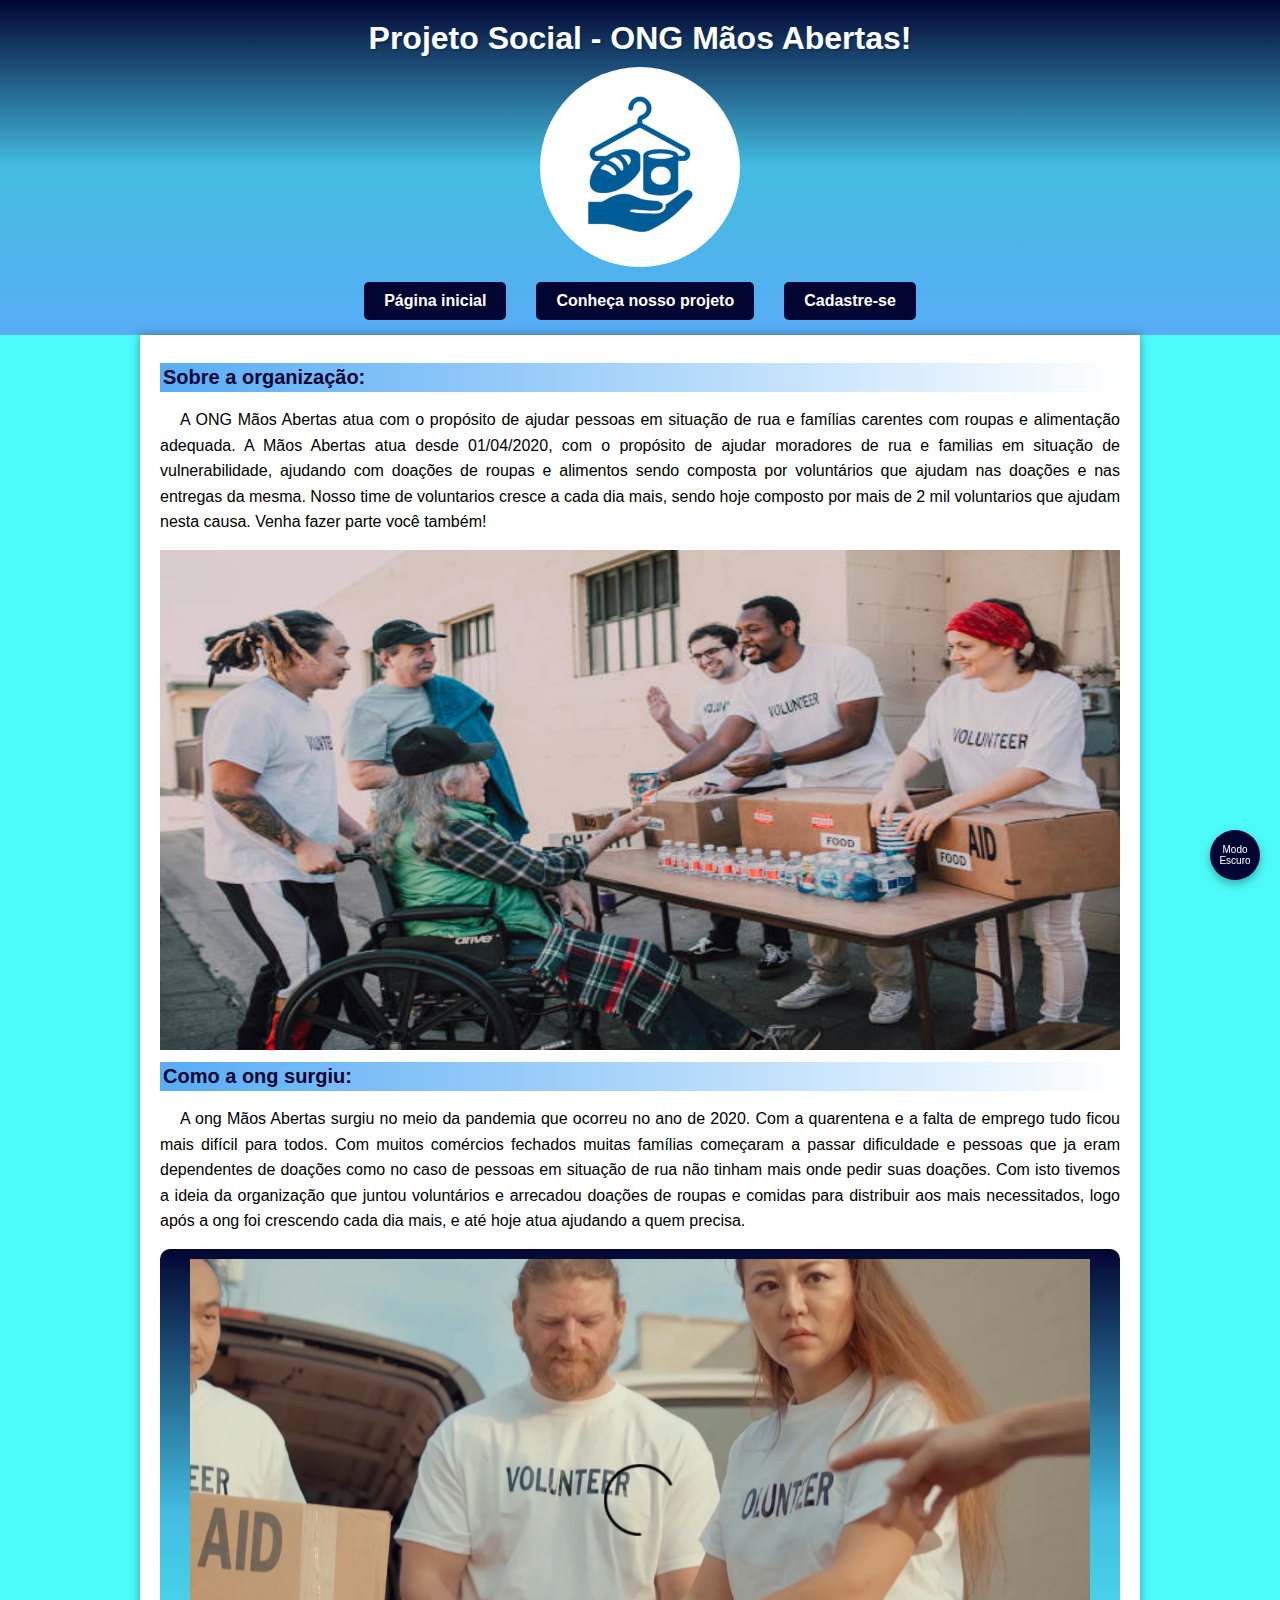
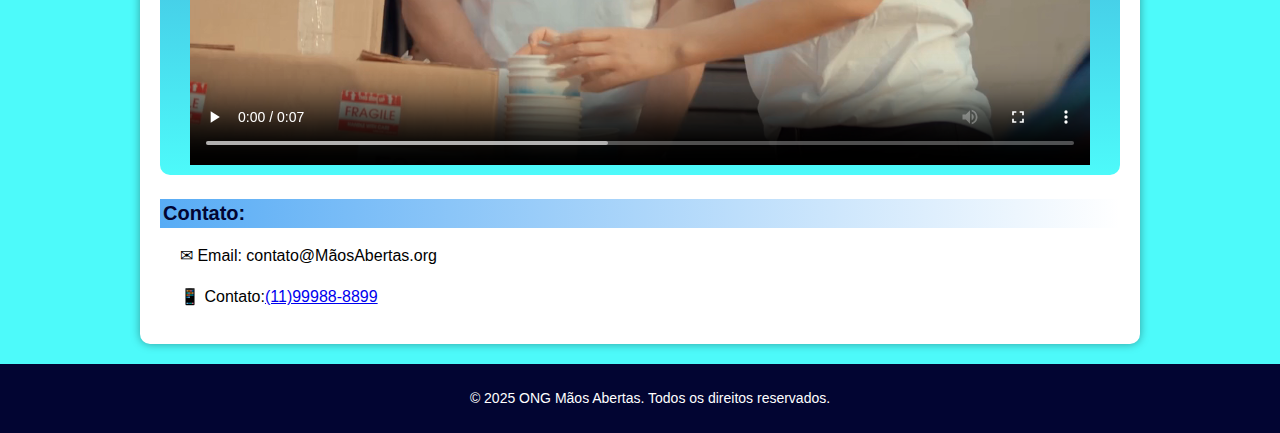
<file: index.html>
<!DOCTYPE html>
<html lang="pt-br">
<head>
    <meta charset="UTF-8">
    <meta name="viewport" content="width=device-width, initial-scale=1.0">
    <link rel="shortcut icon" href="imagens/favicon.ico" type="image/x.icon">
    <title>Projetos sociais - ONG Mãos Abertas</title>
    <link rel="stylesheet" href="css/estilo1.min.css">
</head>
<body>
    <button id="toogle-mode">Modo Escuro</button>
    <header>
    <h1>Projeto Social - ONG Mãos Abertas!</h1>
    <img src="imagens/logo2.png" style="max-width: 100%; height: auto;" alt="logo da ong">
    <div class="menu-toggle">
        <div></div>
        <div></div>
        <div></div>
    </div>
    <nav>
    <ul>
       <li><a href="index.html">Página inicial</a></li>
       <li><a href="projetos.html">Conheça nosso projeto</a></li>
       <li><a href="cadastro.html">Cadastre-se</a></li>
    </ul>
    </nav>
    </header>
    <main id="conteudo-principal">
        <section>
        <h2>Sobre a organização:</h2>
        <p>A ONG Mãos Abertas atua com o propósito de ajudar pessoas em situação de rua e famílias carentes com roupas e alimentação adequada. A Mãos Abertas atua desde 01/04/2020, com o propósito de ajudar moradores de rua e familias em situação de vulnerabilidade, ajudando com doações de roupas e alimentos sendo composta por voluntários que ajudam nas doações e nas entregas da mesma. Nosso time de voluntarios cresce a cada dia mais, sendo hoje composto por mais de 2 mil voluntarios que ajudam nesta causa. Venha fazer parte você também!</p>
        <picture>
        <source media="(max-width: 600px)" srcset="imagens/voluntarios1pq.jpg">
        <img src="imagens/voluntarios1.1.jpg" alt="Voluntarios da ONG">
        </picture>

        <h2>Como a ong surgiu:</h2>
        <p>A ong Mãos Abertas surgiu no meio da pandemia que ocorreu no ano de 2020. Com a quarentena e a falta de emprego tudo ficou mais difícil para todos. Com muitos comércios fechados muitas famílias começaram a passar dificuldade e pessoas que ja eram dependentes de doações como no caso de pessoas em situação de rua não tinham mais onde pedir suas doações. Com isto tivemos a ideia da organização que juntou voluntários e arrecadou doações de roupas e comidas para distribuir aos mais necessitados, logo após a ong foi crescendo cada dia mais, e até hoje atua ajudando a quem precisa.
        </p>
        <div class="video">
        <video src="imagens/video-voluntarios.mp4" width="800" controls></video>
        </div>
        </section>
       
        <section>
            <h2>Contato:</h2>
            <p>&#9993; Email: contato@MãosAbertas.org</p>
            <p>&#128241; Contato:<a href="tel:+5511999888899">(11)99988-8899</a></p>
        </section>
    </main>

    <footer>
        <p>&copy; 2025 ONG Mãos Abertas. Todos os direitos reservados.</p>
    </footer>
    <script type="module" src="js/main1.min.js"></script>
</body>
</html>
</file>
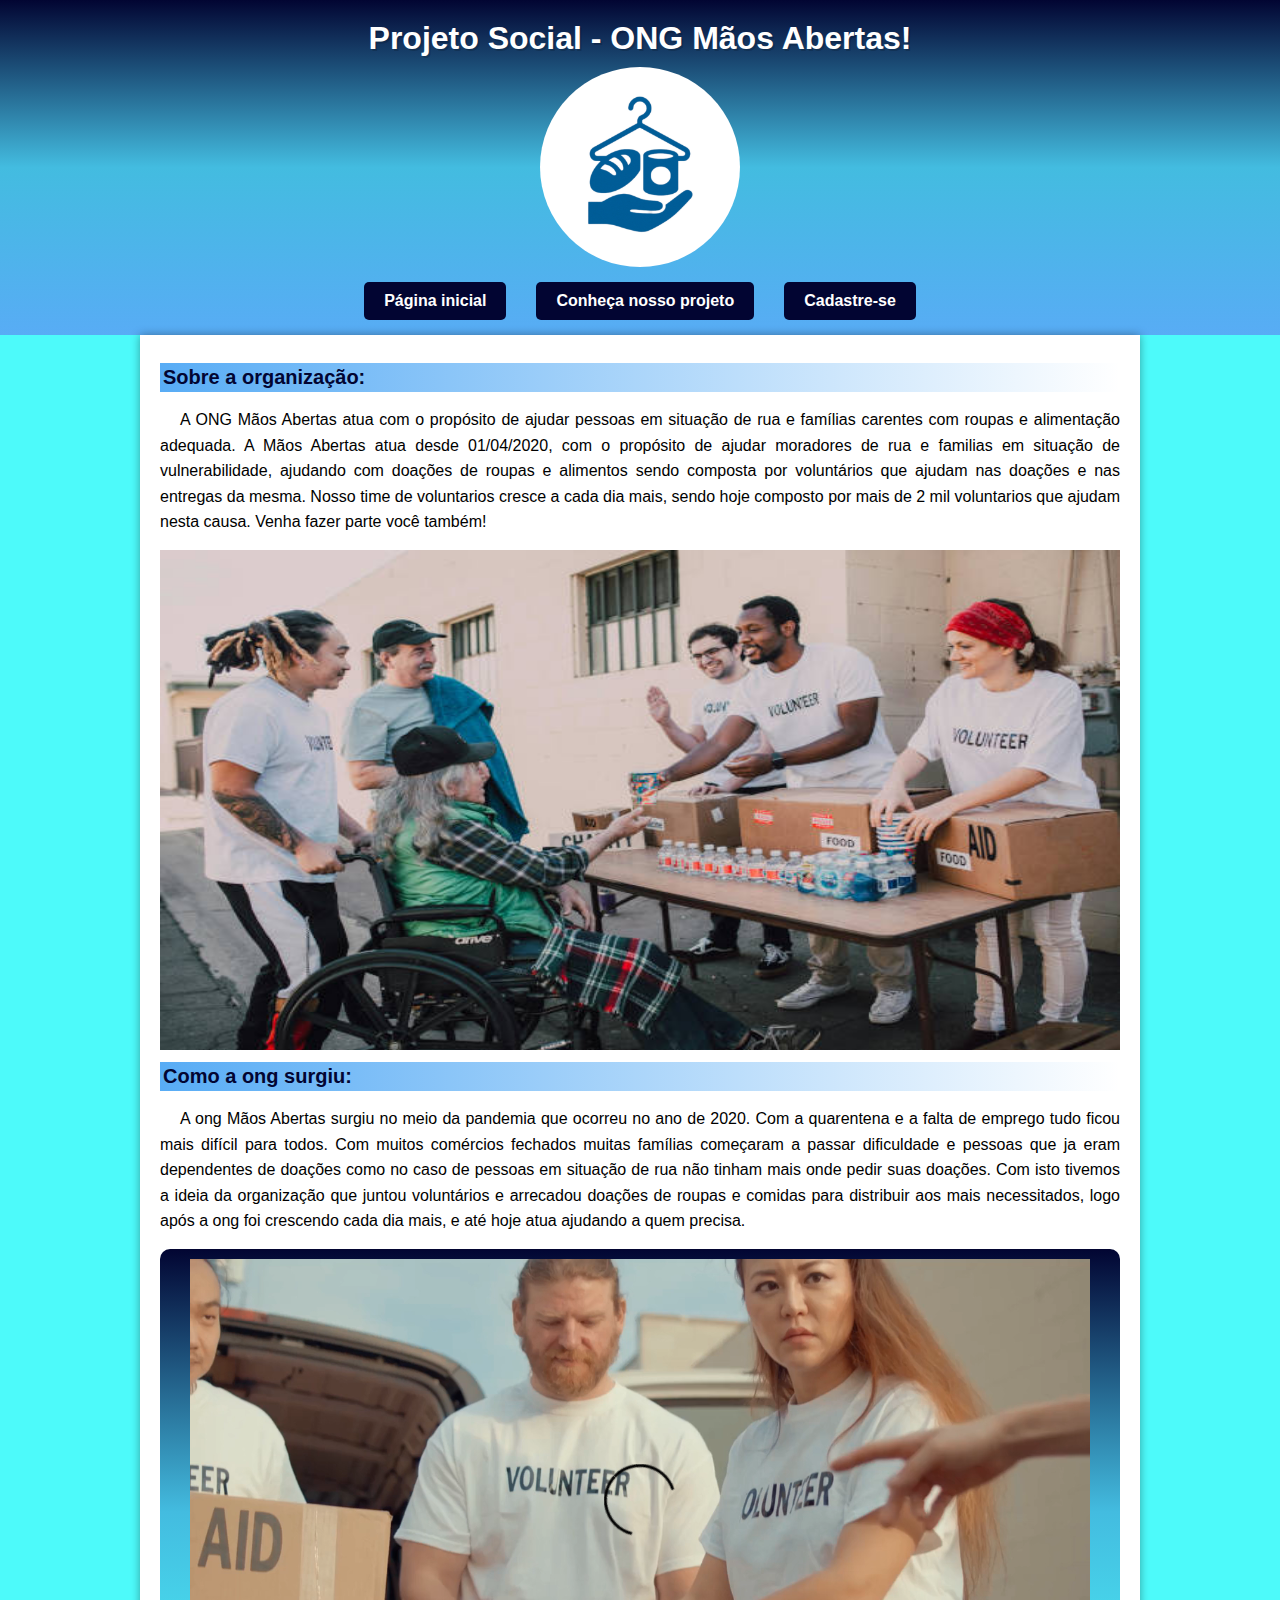
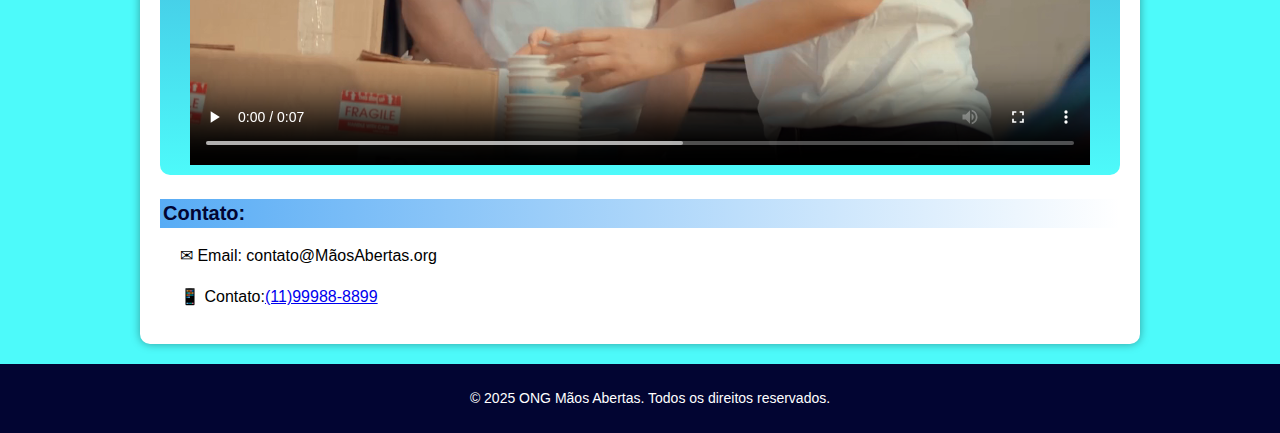
<file: cadastro.html>
<!DOCTYPE html>
<html lang="pt-br">
<head>
    <meta charset="UTF-8">
    <meta name="viewport" content="width=device-width, initial-scale=1.0">
    <link rel="shortcut icon" href="imagens/favicon.ico" type="image/x.icon">
    <title>Projetos sociais- ONG Mãos Abertas</title>
    <link rel="stylesheet" href="css/estilo.css">
</head>
<body>
    <header>
    <h1>Projeto Social - ONG Mãos Abertas!</h1>
    <img src="imagens/logo2.png" style="max-width: 100%; height: auto;" alt="logo da ong">
    <div class="menu-toggle">
        <div></div>
        <div></div>
        <div></div>
    </div>
    <nav>
    <ul>
       <li><a href="index.html">Página inicial</a></li>
       <li><a href="projetos.html">Conheça nosso projeto</a></li>
       <li><a href="cadastro.html">Cadastre-se</a></li>
    </ul>
    </nav>
    </header>
    <main>
        <section>
        <h1>Cadastre-se!</h1>
        <form id="form-cadastro" onsubmit="return false">

            <fieldset>
                <legend>Informações pessoais:</legend>
                <label for="nome">Nome Completo:</label>
                <input type="text" id="nome" name="nome" required><br><br>

                <label for="cpf">CPF:</label>
                <input type="text" id="cpf" name="cpf" required><br><br>

                <label for="nascimento">Data de Nascimento:</label>
                <input type="date" id="nascimento" name="nascimento" required><br><br>

                <label for="email">Email:</label>
                <input type="email" id="email" name="email" required><br><br>
                
                <label for="contato">Contato:</label>
                <input type="tel" id="contato" name="contato" required><br><br>

                <label for="endereço">Endereço:</label>
                <input type="text" id="endereço" name="endereço" required><br><br>
                
                <label for="cep">CEP:</label>
                <input type="text" id="cep" name="cep" required><br><br>

                <label for="cidade">Cidade:</label>
                <input type="text" id="cidade" name="cidade" required><br><br>

                <label for="estado">Estado:</label>
                <input type="text" id="estado" name="estado" required><br>
             </fieldset>
            <button type="submit">Enviar</button>
        </form>
        <div id="mensagem"></div>
        </section>

        <section>
            <h2>Contato:</h2>
            <p>&#9993; Email: contato@MãosAbertas.org</p>
            <p>&#128241; Contato:<a href="tel:+5511999888899">(11)99988-8899</a></p>
        </section>
    </main>

    <footer>
        <p>&copy; 2025 ONG Mãos Abertas. Todos os direitos reservados.</p>
    </footer>
</body>
    <script type="module" src="js/main1.min.js"></script>
</html>
</file>
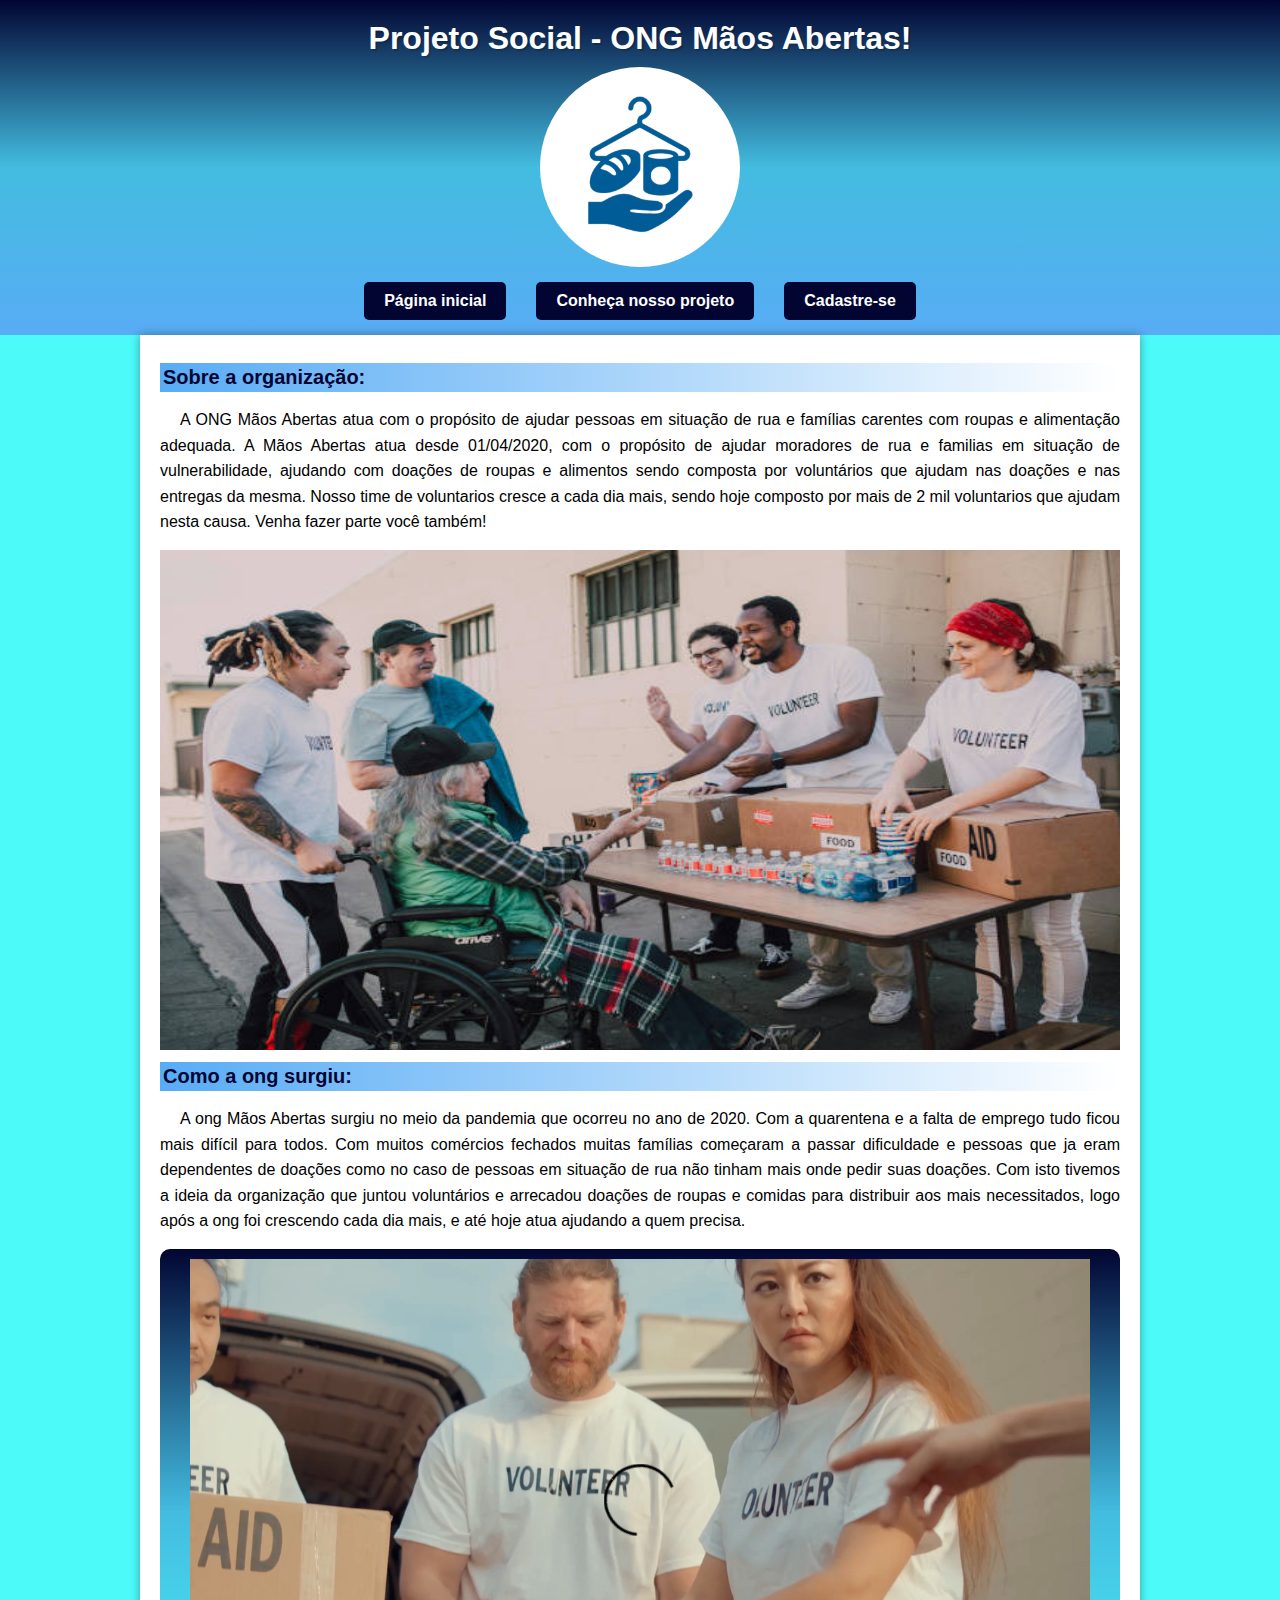
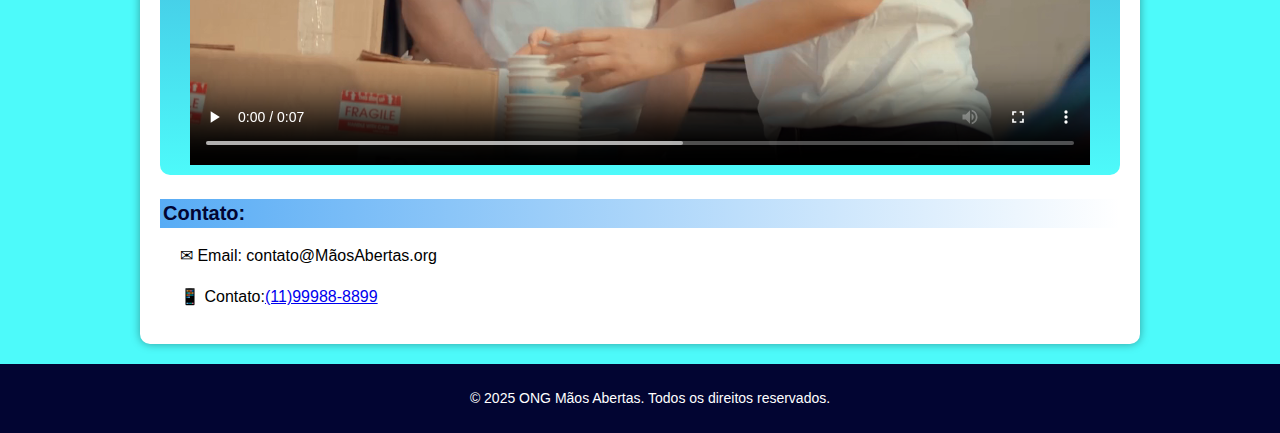
<file: projetos.html>
<!DOCTYPE html>
<html lang="pt-br">
<head>
    <meta charset="UTF-8">
    <meta name="viewport" content="width=device-width, initial-scale=1.0">
    <link rel="shortcut icon" href="imagens/favicon.ico" type="image/x.icon">
    <title>Projetos sociais - ONG Mãos Abertas</title>
    <link rel="stylesheet" href="css/estilo1.min.css">
</head>
<body>
    <header>
    <h1>Projeto Social - ONG Mãos Abertas!</h1>
    <img src="imagens/logo2.png" style="max-width: 100%; height: auto;" alt="logo da ong">
    <div class="menu-toggle">
        <div></div>
        <div></div>
        <div></div>
    </div>
    <nav>
    <ul>
       <li><a href="index.html">Página inicial</a></li>
       <li><a href="projetos.html">Conheça nosso projeto</a></li>
       <li><a href="cadastro.html">Cadastre-se</a></li>
    </ul>
    </nav>
    </header>
    <main>
        <section>
        <h2>Voluntariado:</h2>
        <p>Seja um voluntario e faça parte desta causa, ajude a quem precisa.</p>
        <picture>
        <source media="(max-width: 600px)" srcset="imagens/voluntarios2pq.jpeg">
        <img src="imagens/voluntarios2.jpg" alt="Voluntarios da ONG">
        </picture>
        <p>Para ser um voluntario é simples basta se cadastrar atráves do icone <a href="cadastro.html">Cadastro</a> após se cadastrar você já estará fazendo parte deste projeto!</p>
        </section>
        <section>
        <h2>Seja um doador:</h2>
        <p>Doe roupas, alimentos ou até mesmo uma quantia financeiras. Torne a vida de quem precisa mais feliz!</p>
        <picture>
        <source media="(max-width: 600px)" srcset="imagens/voluntarios5pq.jpg">
        <img src="imagens/voluntarios5.1.jpg" alt="Voluntarios da ONG">
        </picture>
        <p>Para doar basta entrar em contato através de um dos nosso canais de atendimento (Email ou WhatsApp), informando que você quer fazer uma doação e o nosso time irá te passar as informações necessarias para que você possa contribuir da forma que preferir.</p>
        </section>

        <section>
            <h2>Contato:</h2>
            <p>&#9993; Email: contato@MãosAbertas.org</p>
            <p>&#128241; Contato:<a href="tel:+5511999888899">(11)99988-8899</a></p>
        </section>
    </main>

    <footer>
        <p>&copy; 2025 ONG Mãos Abertas. Todos os direitos reservados.</p>
    </footer>
    <script type="module" src="js/main1.min.js"></script>
</body>
</html>
</file>
<file: css/estilo.css>
@charset "UTF-8";
:root{
    --cor0: #4D59FA;
    --cor1: #4573DE;
    --cor2: #58ACF5;
    --cor3: #43BCE0;
    --cor4: #4DFAFA;
    --cor5: #020532;
    
    --cor-branca: #ffffff;
    --cor-cinza-c: #f2f2f2;
    --cor-cinza-e: #333333;

    --fonte-padrao: Arial, Helvetica, sans-serif;
    --fonte-destaque:'Gill Sans', 'Gill Sans MT', Calibri, 'Trebuchet MS', sans-serif; 

    --tamanho-xs: 12px;
    --tamanho-sm: 14px;
    --tamanho-md: 16px;
    --tamanho-ig: 20px;
    --tamanho-xl: 28px;

    --espaco-1: 8px;
    --espaco-2: 16px;
    --espaco-3: 24px;
    --espaco-4: 32px;
    --espaco-5: 48px;
    --espaco-6: 64px;
}
*{ 
    margin: 0px;
    padding: 0px;
    box-sizing: border-box;
}
body{
    background-color: var(--cor4);
    font-family: var(--fonte-padrao);
}
header{
    padding-top: 20px;
    background-image: linear-gradient(to bottom, var(--cor5), var(--cor3), var(--cor2));
    text-align: center;
}
header > h1{
    text-shadow: 2px 2px rgba(0, 0, 0, 0.178);
    margin-bottom: 10px;
    font-family: var(--fonte-destaque);
    color: white ;
    text-align: center;
}
header > img{
    width: 200px;
    display: block;
    border-radius: 50%;
    margin: 0 auto;
}
nav > ul {
    list-style: none;
    display: flex;
    padding: 0px; 
    margin: 0px;
    justify-content: center;
}
nav > ul > li{
    margin: 15px 15px
}
nav  a{
    display: inline-block;
    padding: 10px 20px;
    color: white;
    background-color: #020532;
    text-decoration: none;
    border-radius: 5px;
    font-weight: bold;

}
nav a:hover{
    background-color: var(--cor0);
}
.menu-toggle{
    display: none;
    flex-direction: column;
    cursor: pointer;
    margin: 10px;
}
.menu-toggle div{
    width: 30px;
    height: 4px;
    background-color: white;
    margin: 4px 0;
    border-radius: 2px;
}
@media(max-width: 768px){
    nav ul{
        display: none;
        flex-direction: column;
        background-color: var(--cor5);
        padding: var(--espaco-2);
    }
    nav ul.active{
        display: flex;
    }
    .menu-toggle{
        display: flex;
        justify-content: center;
    }
}
 h2{
    font-family: var(--fonte-destaque);
    color: var(--cor5);
    background-image: linear-gradient(to right, var(--cor2), transparent);
    padding: 3px;
    margin: 8px 0px;
    font-size: var(--tamanho-ig);
}
p{
    font-family: var(--fonte-padrao);
    text-align: justify;
    margin: 15px 0px;
    text-indent: 20px;
    line-height: 1.6em;
}
main{
    background-color: white;
    min-width: 300px;
    max-width: 1000px;
    margin: auto;
    margin-bottom: 20px;
    padding: 20px;
    box-shadow: 0px 0px 10px rgba(0, 0, 0, 0.362);
    border-bottom-left-radius: 10px;
    border-bottom-right-radius: 10px;
    display: grid;
    gap: var(--espaco-2);
}
main img{
    height: 500px;
    width: 100%;

}
main > h1{
    color: var(--cor5);
    font-family: var(--fonte-destaque);
    font-size: var(--tamanho-ig);
}
footer{
    margin: auto;
    background-color: var(--cor5);
    color: white;
    font-family: var(--fonte-padrao);
    padding: var(--espaco-1);
}
footer > p{
    text-align: center;
    font-size: var(--tamanho-sm);
}
fieldset label{
    font-family: var(--fonte-padrao);
    display: inline-block;
    margin-bottom: 10px;
    margin-left: 5px;
    font-weight: 500;
    color: var(--cor5);
    font-size: var(--tamanho-md);
    font-weight: bold;
}
fieldset input{
   display: block;
   width: 100%;
   max-width: 900px;
   padding: 10px;
   margin-bottom: 15px;
   margin-left: 5px;
   border-radius: 10px;
   border: 2px solid var(--cor0);
   font-size: 16px;

   /* margin-bottom: 10px;
    width: 95%;
    padding: 6px 8px;
    border-radius: 5px;
    border-color: var(--cor0);*/
}
legend{
    color: var(--cor5);
    font-weight: bold;
    padding: 5px;
    margin: 5px;
    text-align: center;
    font-size: var(--tamanho-ig);
}
div.video{
    background-image: linear-gradient(to bottom, var(--cor5), var(--cor3), var(--cor4));
    padding: 10px;
    display: flex;
    justify-content: center;
    align-items: center;
    margin:0 auto;
    width: 100%;
    float: none;
    position: relative;
    box-sizing: border-box;
    border-radius: 10px;
}
div.video video{
    display: block;
    float: none;
    width: 100%;
    max-width: 900px;
    height: auto;
    margin: 0 auto;
}
button{
    width: 80px;
    height: 40px;
    font-size: var(--tamanho-md);
    background-color: var(--cor5);
    color: white;
    font-family: var(--fonte-padrao);
}
button:hover{
    background-color: var(--cor0);
}
@media(max-width: 99px){
    main{
        padding: var(--espaco-2);
    }
    header img{
        width: 150px;
    }
}
@media(max-width: 600px){
    h2{
        font-size: var(--tamanho-md);
    }
    p{
        font-size: var(--tamanho-sm);
    }
}
.skip-link{
    position: absolute;
    top: -40px;
    left: 0;
    background-color: var(--cor1);
    color: var(--cor-branca);
    padding: 8px 12px;
    border: 2px solid var(--cor0);
    text-decoration: none;
    z-index: 1000;
}
.skip-link:focus{
    top: 10px;
}
</file>
<file: css/estilo1.min.css>
@charset "UTF-8";*,nav>ul{padding:0}.menu-toggle div,main{background-color:#fff}footer>p,header,header>h1,legend{text-align:center}h2,legend,main>h1{font-size:var(--tamanho-ig)}*,div.video{box-sizing:border-box}button,footer,header>h1,nav a{color:#fff}:root{--cor0:#4D59FA;--cor1:#4573DE;--cor2:#58ACF5;--cor3:#43BCE0;--cor4:#4DFAFA;--cor5:#020532;--cor-branca:#ffffff;--cor-cinza-c:#f2f2f2;--cor-cinza-e:#333333;--fonte-padrao:Arial,Helvetica,sans-serif;--fonte-destaque:'Gill Sans','Gill Sans MT',Calibri,'Trebuchet MS',sans-serif;--tamanho-xs:12px;--tamanho-sm:14px;--tamanho-md:16px;--tamanho-ig:20px;--tamanho-xl:28px;--espaco-1:8px;--espaco-2:16px;--espaco-3:24px;--espaco-4:32px;--espaco-5:48px;--espaco-6:64px}*{margin:0}body{background-color:var(--cor4);font-family:var(--fonte-padrao)}h2,header>h1,main>h1{font-family:var(--fonte-destaque)}header{padding-top:20px;background-image:linear-gradient(to bottom,var(--cor5),var(--cor3),var(--cor2))}header>h1{text-shadow:2px 2px rgba(0,0,0,.178);margin-bottom:10px}fieldset label,h2,legend,main>h1{color:var(--cor5)}header>img{width:200px;display:block;border-radius:50%;margin:0 auto}nav>ul{list-style:none;display:flex;margin:0;justify-content:center}fieldset label,nav a{display:inline-block;font-weight:700}nav>ul>li{margin:15px}nav a{padding:10px 20px;background-color:#020532;text-decoration:none;border-radius:5px}button:hover,nav a:hover{background-color:var(--cor0)}.menu-toggle{display:none;flex-direction:column;cursor:pointer;margin:10px}.menu-toggle div{width:30px;height:4px;margin:4px 0;border-radius:2px}@media(max-width:768px){.menu-toggle,nav ul.active{display:flex}nav ul{display:none;flex-direction:column;background-color:var(--cor5);padding:var(--espaco-2)}.menu-toggle{justify-content:center}}h2{background-image:linear-gradient(to right,var(--cor2),transparent);padding:3px;margin:8px 0}p{font-family:var(--fonte-padrao);text-align:justify;margin:15px 0;text-indent:20px;line-height:1.6em}main{min-width:300px;max-width:1000px;margin:auto auto 20px;padding:20px;box-shadow:0 0 10px rgba(0,0,0,.362);border-bottom-left-radius:10px;border-bottom-right-radius:10px;display:grid;gap:var(--espaco-2)}#toogle-mode,body.dark,button,footer{background-color:var(--cor5)}main img{height:500px;width:100%}button,fieldset label,footer{font-family:var(--fonte-padrao)}footer{margin:auto;padding:var(--espaco-1)}footer>p{font-size:var(--tamanho-sm)}fieldset label{margin-bottom:10px;margin-left:5px;font-size:var(--tamanho-md)}div.video video,fieldset input{display:block;width:100%;max-width:900px}fieldset input{padding:10px;margin-bottom:15px;margin-left:5px;border-radius:10px;border:2px solid var(--cor0);font-size:16px}legend{font-weight:700;padding:5px;margin:5px}div.video{background-image:linear-gradient(to bottom,var(--cor5),var(--cor3),var(--cor4));padding:10px;display:flex;justify-content:center;align-items:center;margin:0 auto;width:100%;float:none;position:relative;border-radius:10px}div.video video{float:none;height:auto;margin:0 auto}button{width:80px;height:40px;font-size:var(--tamanho-md)}@media(max-width:99px){main{padding:var(--espaco-2)}header img{width:150px}}@media(max-width:600px){h2{font-size:var(--tamanho-md)}p{font-size:var(--tamanho-sm)}}#toogle-mode{position:fixed;bottom:20px;right:20px;width:50px;height:50px;border-radius:50%;color:#fff;font-size:10px;border:none;cursor:pointer;box-shadow:0 4px 8px rgba(0,0,0,.3);transition:.3s}#toggle-mode:hover{background-color:var(--cor2)}body.dark #toggle-mode{background-color:#f1f1f1;color:#121212}body.dark{color:var(--cor0)}
</file>
